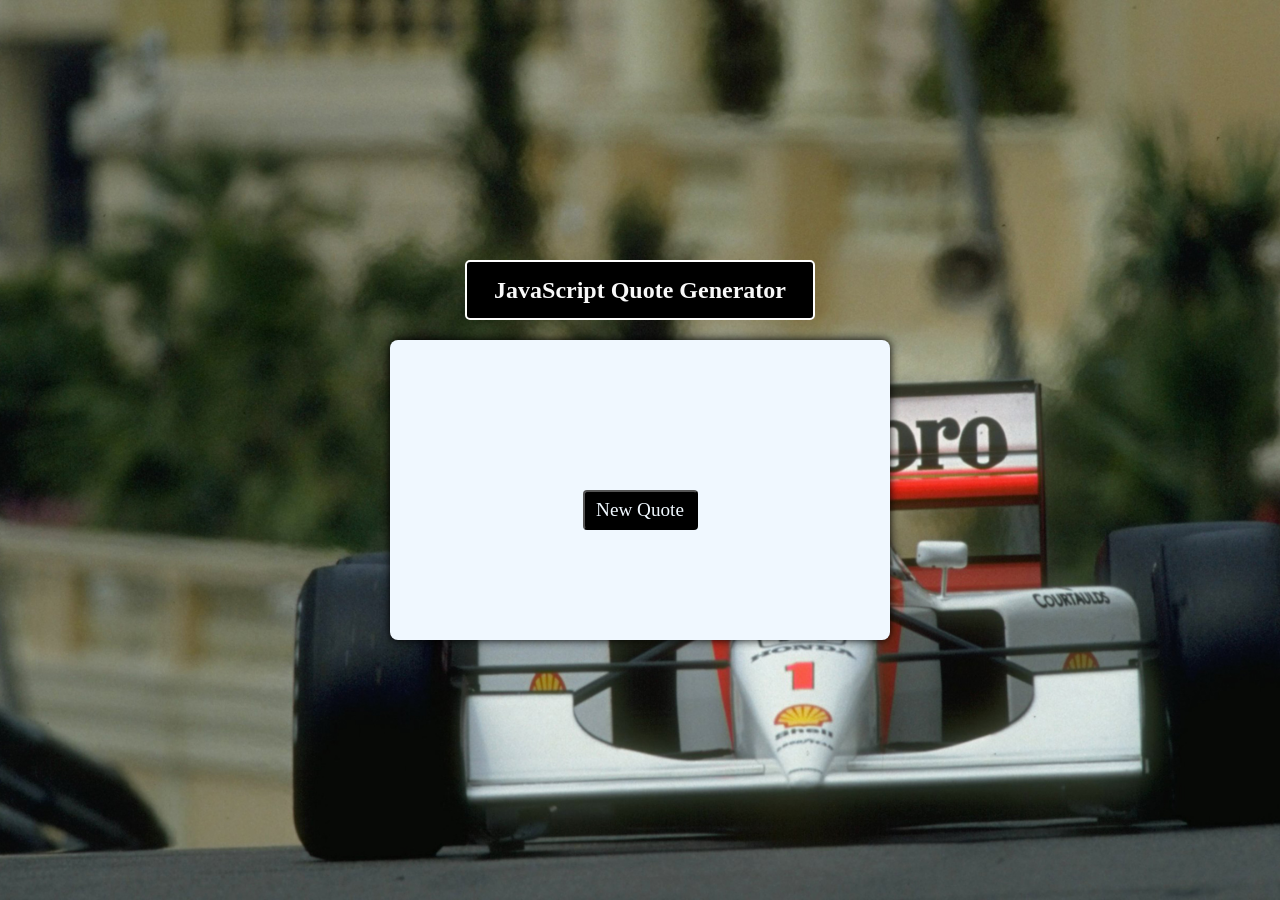
<file: index.html>
<!DOCTYPE html>
<html lang="en">
<head>
    <meta charset="UTF-8">
    <meta http-equiv="X-UA-Compatible" content="IE=edge">
    <meta name="viewport" content="width=device-width, initial-scale=1.0">
    <title>DOM Manipulation P2</title>
    <!-- StyleSheet -->
    <link rel="stylesheet" href="/style.css">
    <!-- Global Font Links -->
    <link rel="preconnect" href="https://fonts.googleapis.com">
    <link rel="preconnect" href="https://fonts.gstatic.com" crossorigin>
    <link href="https://fonts.googleapis.com/css2?family=Poppins:wght@400;500;600;700&display=swap" rel="stylesheet">
    <!-- FontAwesome -->
    <link rel="stylesheet" href="https://cdnjs.cloudflare.com/ajax/libs/font-awesome/6.4.0/css/all.min.css" integrity="sha512-iecdLmaskl7CVkqkXNQ/ZH/XLlvWZOJyj7Yy7tcenmpD1ypASozpmT/E0iPtmFIB46ZmdtAc9eNBvH0H/ZpiBw==" crossorigin="anonymous" referrerpolicy="no-referrer" />
</head>
<body>
    <header>
        <h2>JavaScript Quote Generator</h2>
    </header>
    <main>
        
        <article>
            <h3 id="quote"></h3>
        </article>
            
        <span id="person"></span>
            
        <button id="new-quote">New Quote</button>
            
    </main>
    <script src="/project-1.js"></script>
</body>
</html>
</file>
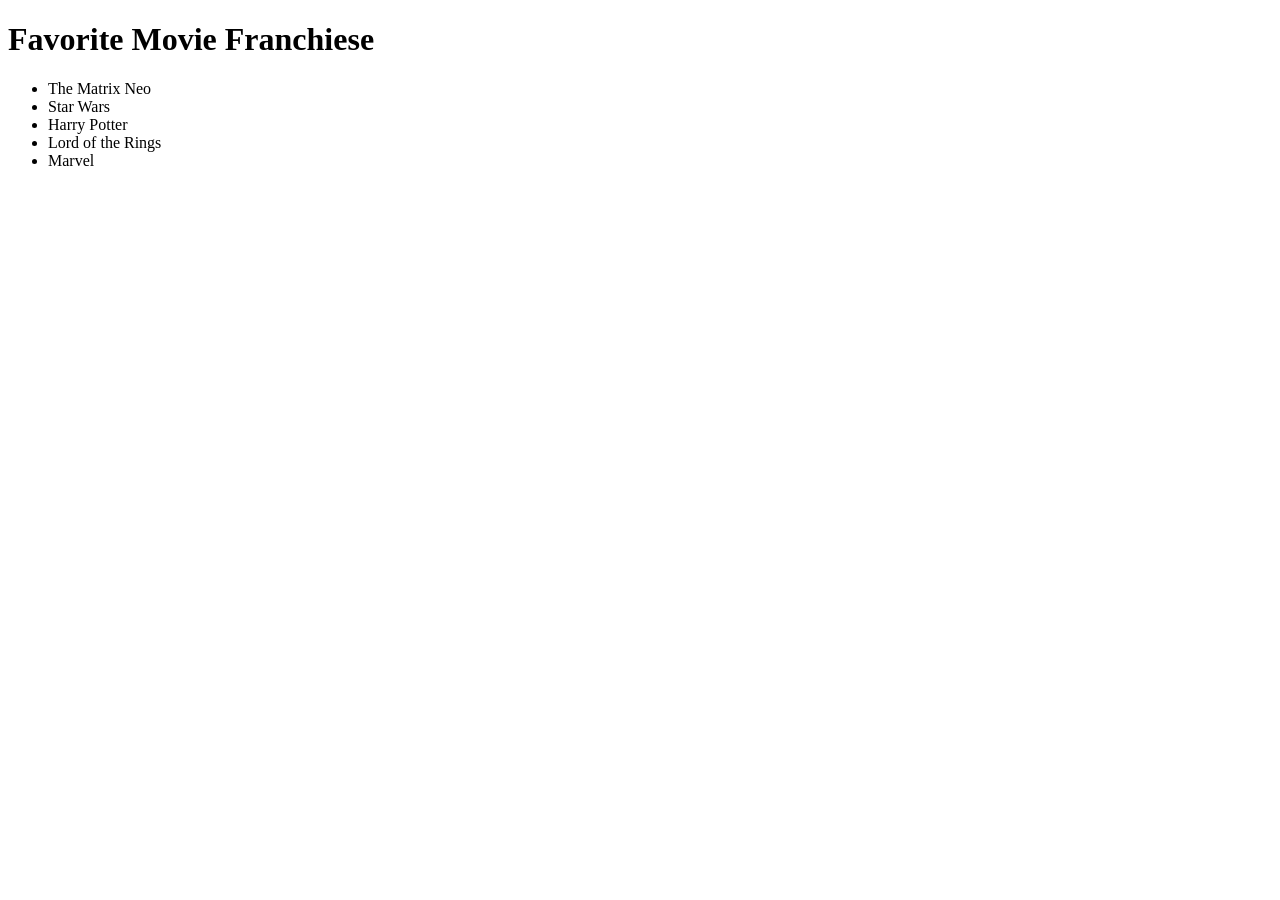
<file: index2.html>
<!DOCTYPE html>
<html lang="en">
<head>
    <meta charset="UTF-8">
    <meta http-equiv="X-UA-Compatible" content="IE=edge">
    <meta name="viewport" content="width=device-width, initial-scale=1.0">
    <title>My Dom Manipulation Part 1  </title>
    <style>
    </style>
</head>
<body>
    <div class="conteiner">
        <h1 id="main-heading">
            Favorite Movie Franchiese
        </h1>
        <ul>
            <li class="list-items">The Matrix
                <span>Neo</span>
            </li>
            <li class="list-items">Star Wars</li>
            <li class="list-items">Harry Potter</li>
            <li class="list-items">Lord of the Rings</li>
            <li class="list-items">Marvel</li>
        </ul>
    </div>
    <!-- <script src="app1.js"></script> -->
</body>
</html>
</file>
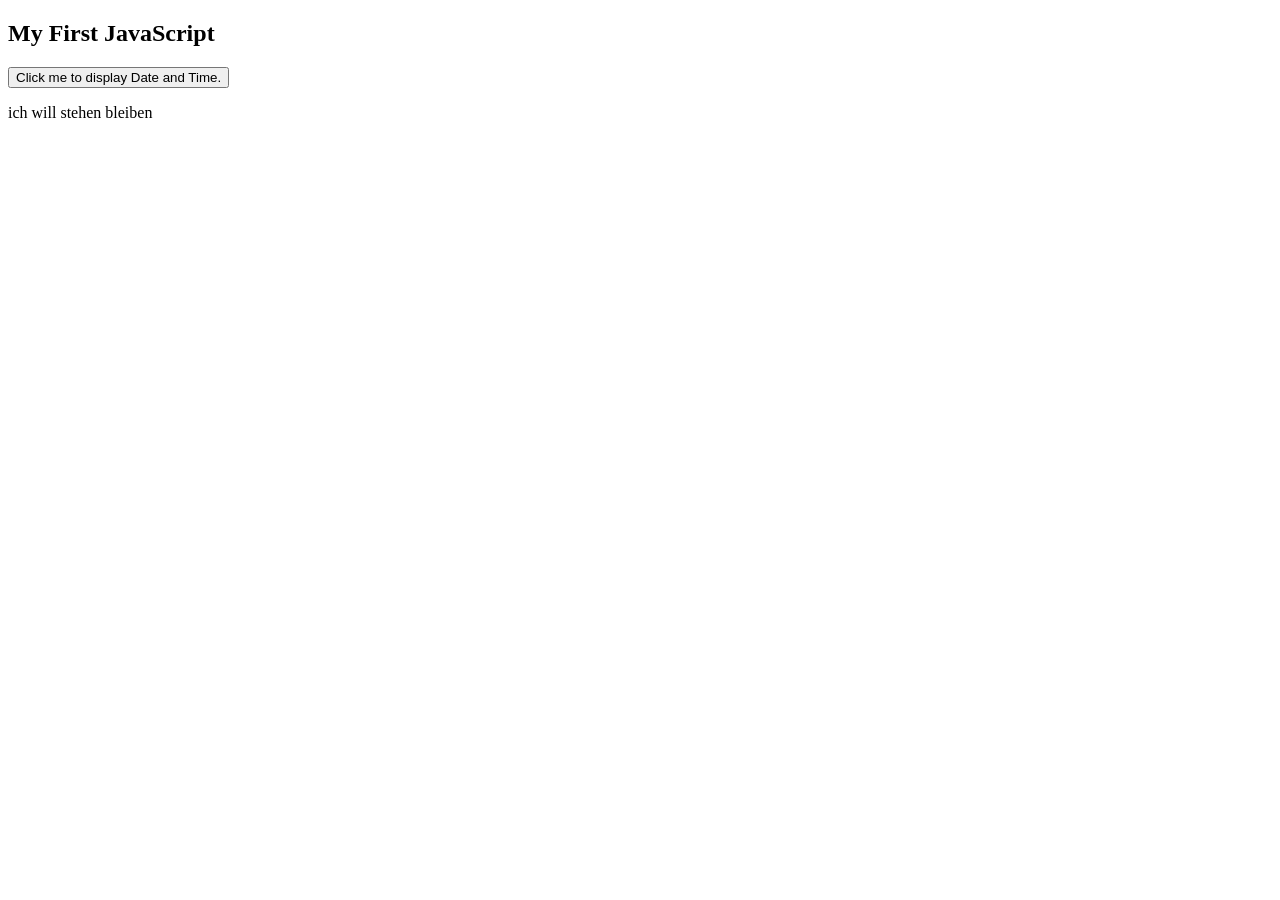
<file: JS aufgaben/text/aufgaben01.html>
<!DOCTYPE html>
<html>
<body>
<!--
Aufgabe: der ursprüngliche Text vom p-Tag soll erhalten bleiben, das Datum soll durch Klicken dahinter ausgegeben werden
-->
<h2>My First JavaScript</h2>

<button type="button"
        onclick="document.getElementById('demo').innerHTML += ' ' + Date()">
    Click me to display Date and Time.</button>

<p id="demo">ich will stehen bleiben</p>

</body>
</html>
</file>
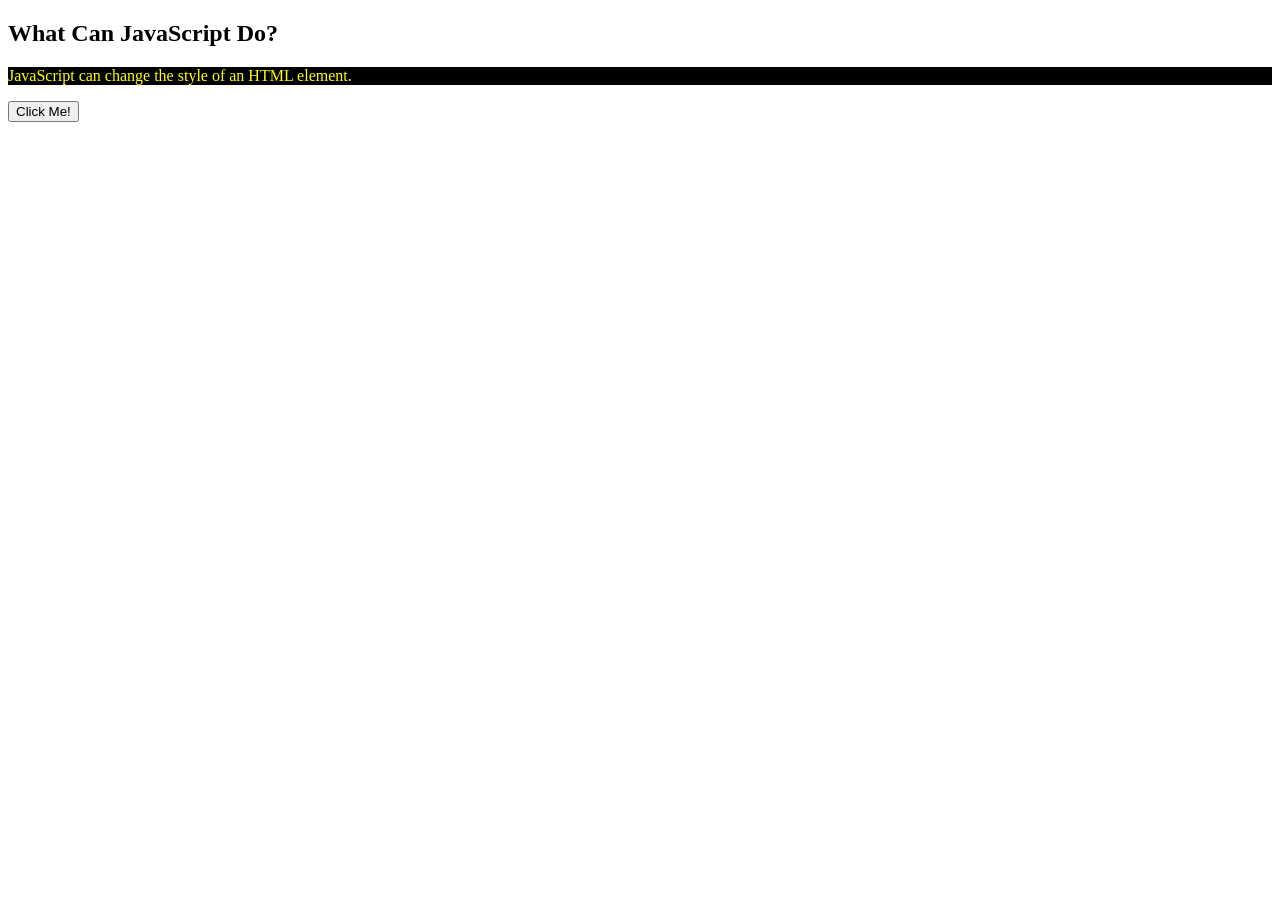
<file: JS aufgaben/text/aufgaben02.html>
<!DOCTYPE html>
<html>
<style>
    #demo {
        color: yellow;
        background-color: black;
    }
</style>
<body>
<!-- Aufgabe: der Text vom Paragraph soll gelb auf schwarz erscheinen -->
<h2>What Can JavaScript Do?</h2>

<p id="demo">JavaScript can change the style of an HTML element.</p>

<button type="button" onclick="document.getElementById('demo').style.fontSize='35px'">Click Me!</button>

</body>
</html>
</file>
<file: style.css>
*{
    margin: 0;
    padding: 0;
    box-sizing: border-box;
    font-family: serif;

}

body{

    display: flex;
    justify-content: center;
    align-items: center;
    height: 100vh;
    flex-direction: column;
    background: url(img/Ayrton-Senna-Wallpaper-Free-Download.jpg)no-repeat center center/ cover;
    gap: 20px;
}
header{

    display: flex;
    justify-content: center;
    align-items: center;
    flex-direction: column;
    
    border: 2px solid rgb(255, 255, 255);
    width: 350px;
    height: 60px;
    border-radius: 5px;
    background-color: black;
    color: rgb(249, 249, 249);
}
main{
    display: flex;
    justify-content: center;
    align-items: center;
    flex-direction: column;
    width: 500px;
    height: 300px;
    gap: 20px;
    background-color: aliceblue;
    border-radius: 8px;
    box-shadow:  0 0 10px;
}

h3{
  margin: auto;
  width: 70%;
  text-align: center;
}

span{
    text-transform: uppercase;
    color: rgb(103, 27, 27);
    font-size: 25px;
}

button{
    background-color: black;
    color: aliceblue;
    font-size: larger;
    border-radius: 4px;

    height: 40px;
    width: 115px;

}

button:hover{
    background-color: pink;
}
button:active{
    background-color: lightblue;
}
</file>
